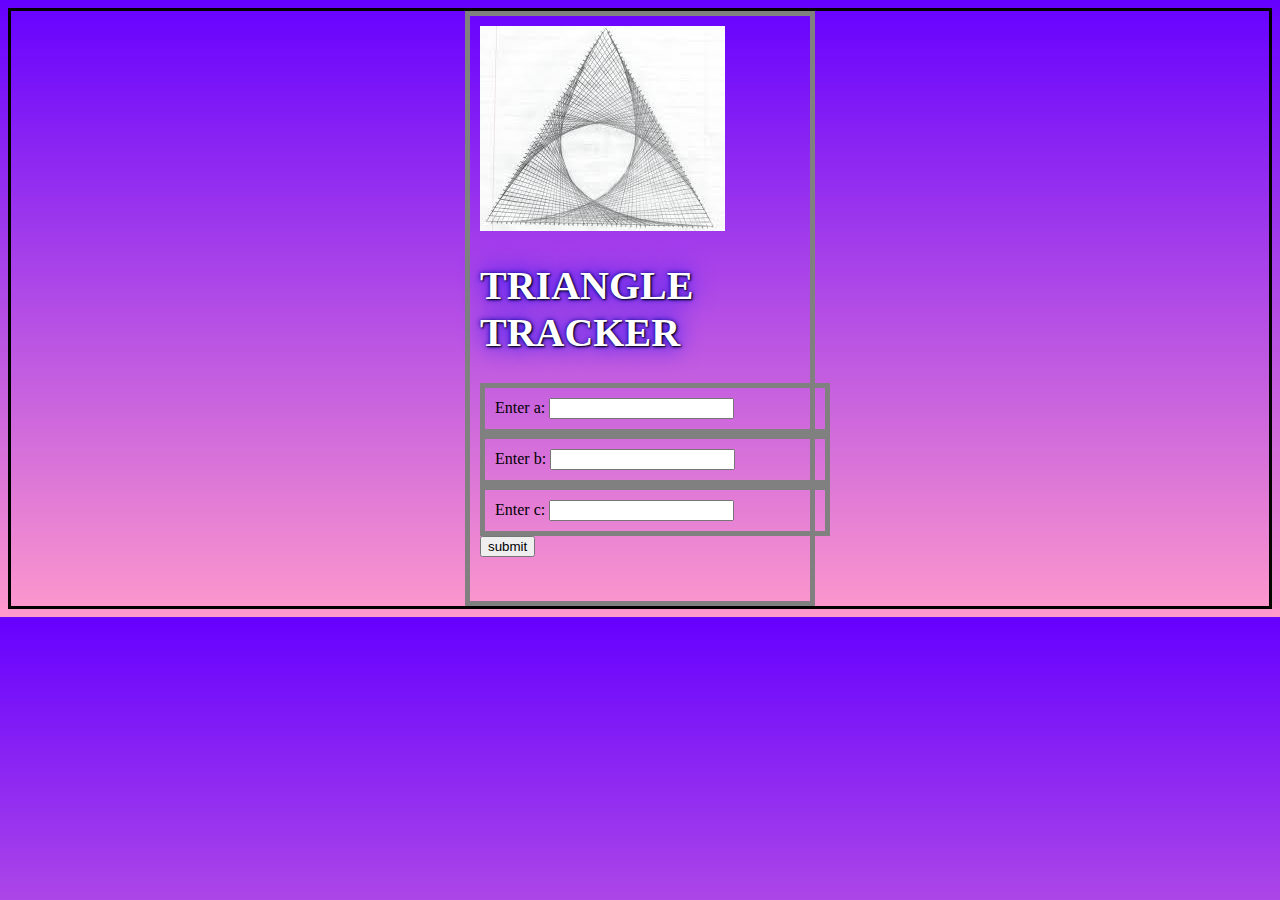
<file: index.html>
<!DOCTYPE html>
<html lang="en" dir="ltr">
  <head>
    <title>triangle-tracker</title>
     <link href="css/styles.css" rel="stylesheet" type="text/css">
  </head>
  <body>
<div class="container">
  <img src="triangles.jpeg" alt="Photo of a triangle">
        <h1>TRIANGLE TRACKER</h1>
          <div class="form-group">
            <label for="a">Enter a:</label>
            <input id="a" name="a" type="number">
          </div>

          <div class="form-group">
            <label for="b">Enter b:</label>
            <input id="b" name="b"type="number">
          </div>

          <div class="form-group">
            <label for="c">Enter c:</label>
            <input id="c" name="c" type="number">
          </div>

          <input type="button" value="submit" onclick="triangles()">
          <p id="answer"></p>
        <br>

      </div>

  </body>
  <script src="js/scripts.js" type="text/javascript"></script>
  </html>
</file>
<file: css/styles.css>
*{
  color: black;
}

  h1 {
      color: white;
      text-shadow: 1px 1px 2px black, 0 0 25px blue, 0 0 5px darkblue;
      font-size: 40px;
  }
  body{
    border-style: solid;
  }
  div {
    width: 320px;
    padding: 10px;
    border: 5px solid gray;
    margin: 0;
  }

body  {
    background-repeat: no-repeat;
    background-size: contain;
    background: linear-gradient(to bottom, #6600ff 0%, #ff99cc 100%);

}
div {
    width: 320px;
    padding: 10px;
}
p {
    font-family: "Times New Roman", Times, serif;
}
h1 {
    font-size: 40px;
}
/*
img{
   background-image: url(triangle.jpeg), url(triangle.jpeg);
   background-position: right bottom, left top;
   background-repeat: no-repeat, repeat;
} */


.container {
margin: auto;
}
</file>
